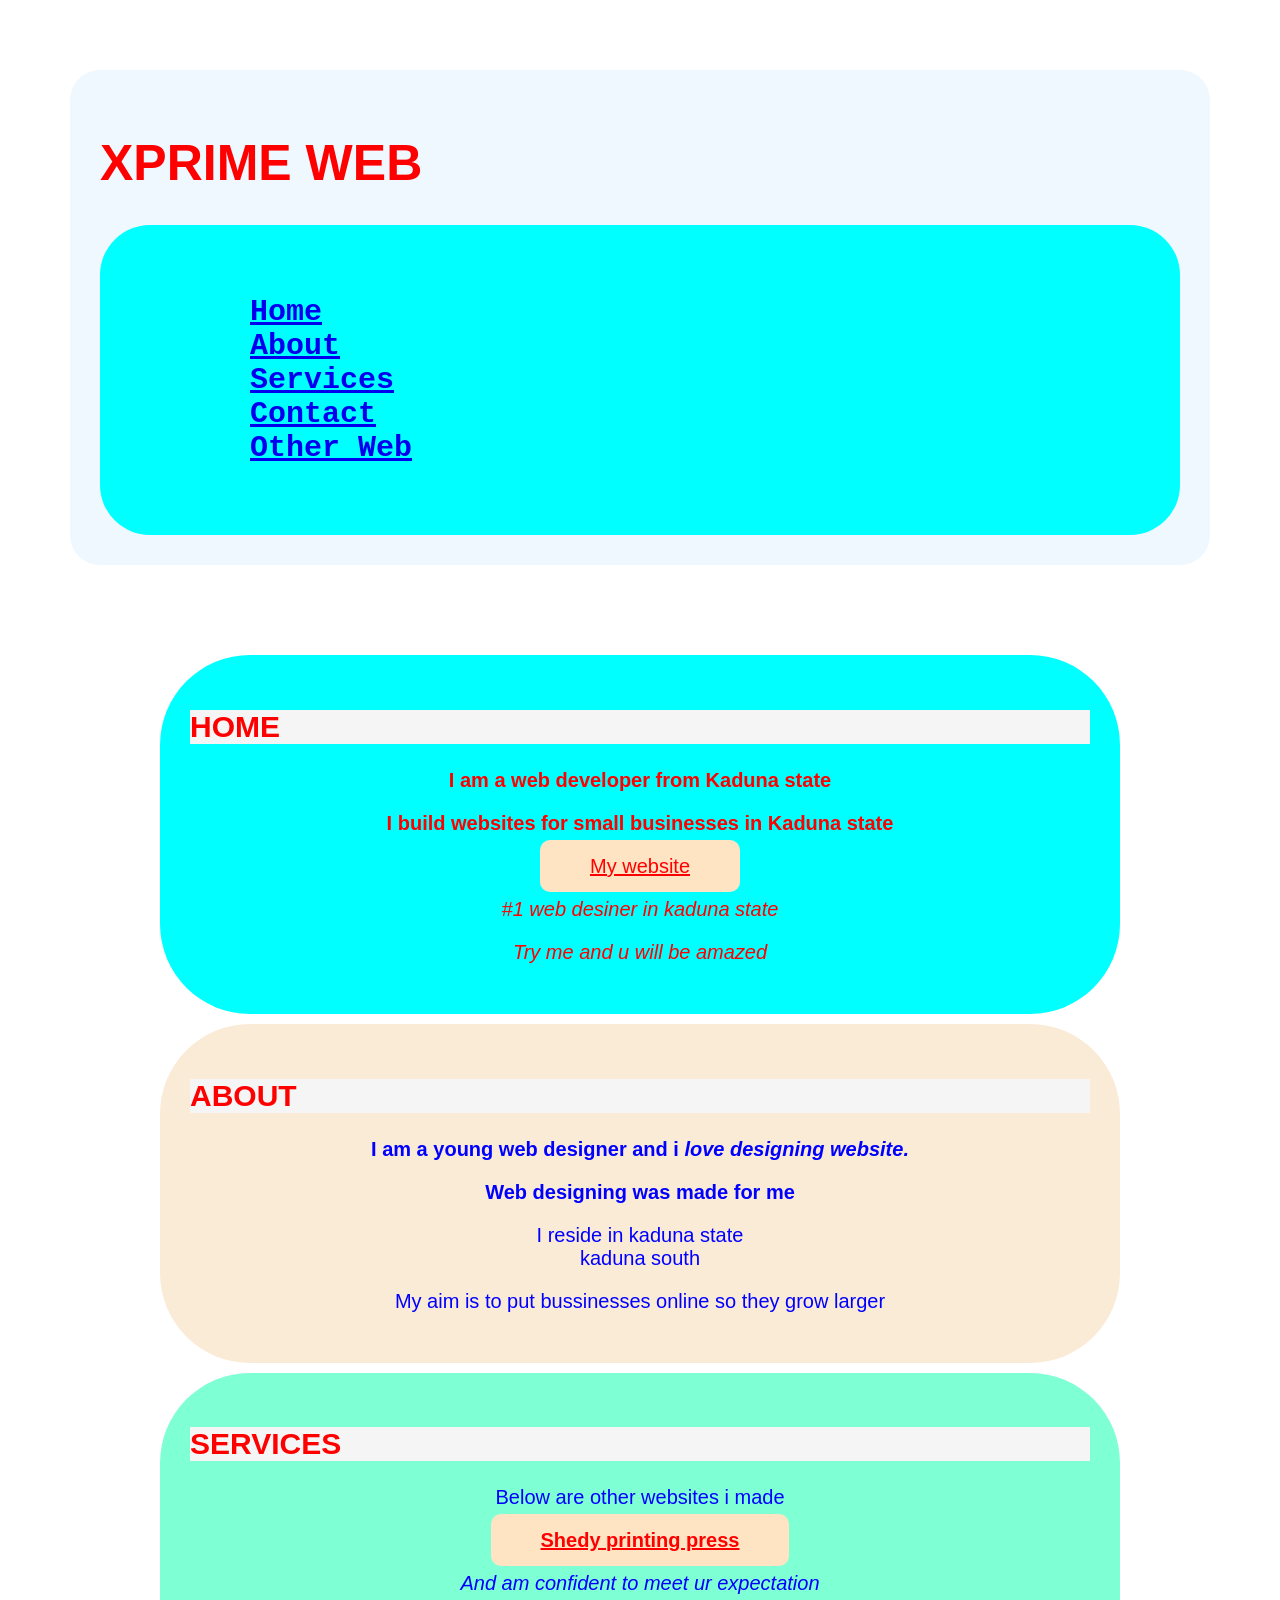
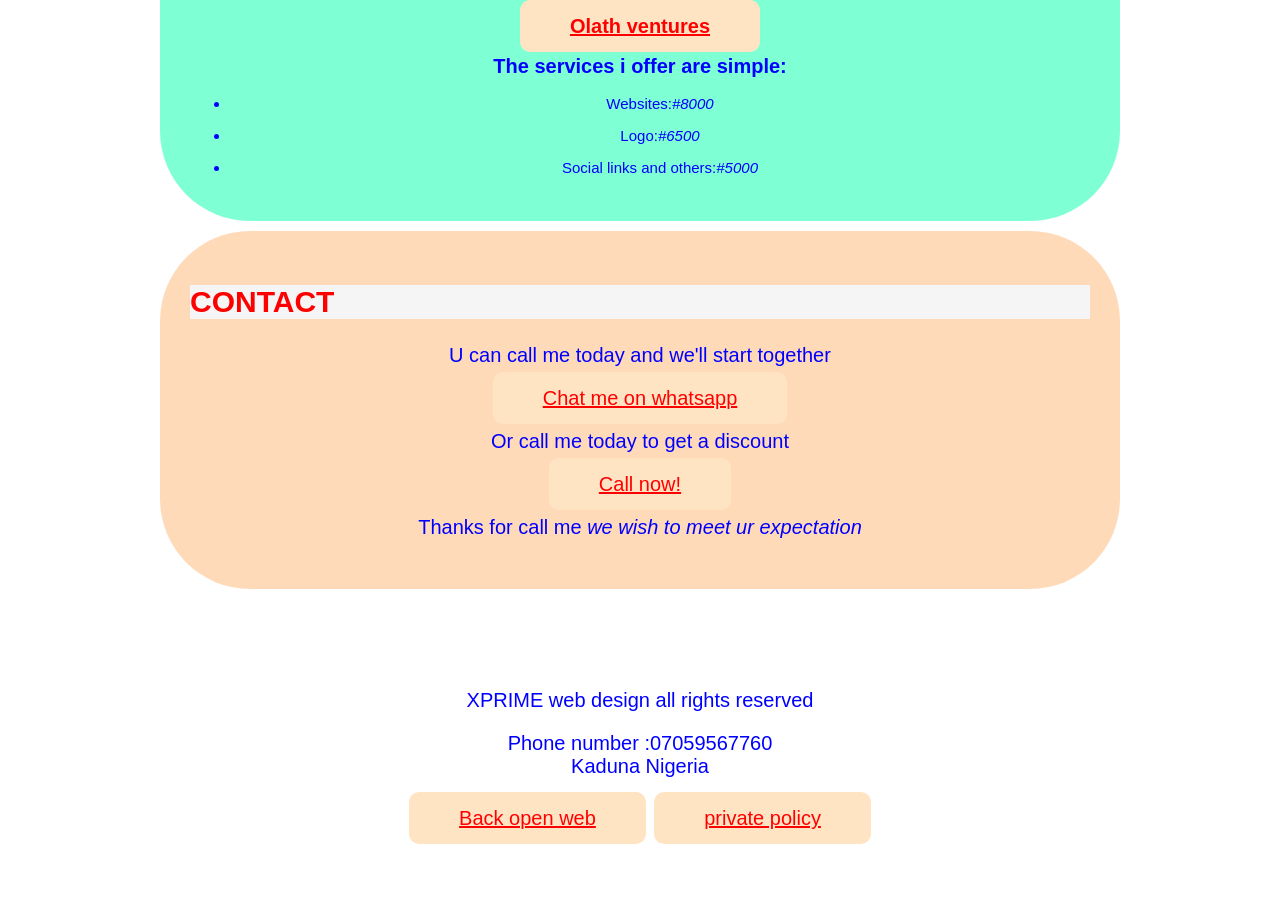
<file: index.html>
<!DOCTYPE html>
 <html lang="en">
    <body>
        <header>
            <head>
            <title>XPRIME WEB DESIGN-KADUNA</title>
            </head>
            <h1 class="logo">XPRIME WEB</h1>
            <style>
                html {
                    scroll-behavior: smooth;
                }
                .logo {
                    font-family: 'Lucida Sans', 'Lucida Sans Regular', 'Lucida Grande', 'Lucida Sans Unicode', Geneva, Verdana, sans-serif;
                    text-align: left;
                    font-size: 50px;
                }
                footer {
                    font-size: 10px;
                    text-align: center;
                }
                title {
                    color: black;
                    text-align: center;
                }
                header {
                    color: red;
                    background-color: aliceblue;
                    text-align: center;
                    padding: 30px;
                    border-radius: 30px;
                }
                nav {
                     font-size: 30px;
                     font-family: 'Courier New', Courier, monospace;
                     color: red;
                     background-color: aqua ;
                     border: 12px;
                     border-radius: 50px;
                     display: block;
                     padding: 70px 150px;
                     text-align: left;
                     text-decoration-line: none;
                }
                body {
                    margin: 60px;
                    padding: 10px;
                    font-family: Verdana, Geneva, Tahoma, sans-serif;
                    font-size: 20px;
                    background-color: white;
                    text-align: center;
                }
                #home {
                    color :red;
                    background-color: aqua;
                }
                #services {
                    color: blue;
                    background-color: aquamarine;
                }
                p {
                    font-size: 20px;
                    font-family: Arial, Helvetica, sans-serif;
                }
                h1 {
                    color: red;
                }
                h2 {
                    font-size: 20px;
                }
                h3 {
                    font-size: 20px;
                }
                #about {
                    color: blue;
                    background-color: antiquewhite;
                }
                #contact {
                    background-color: peachpuff;
                    color: blue;
                }
                main {
                    margin: 60px;
                    padding: 30px;
                    font-size: 10px;
                    text-align: center;
                }
                ul {
                    font-size: 15px;
                }
                section {
                    padding: 30px;
                    border-radius: 90px;
                    margin-bottom: 10px;
                    text-align: center;
                    color: aqua;
                    background-color: aliceblue;
                }
                .button {
                    justify-content: flex-end;
                    border-radius: 10px;
                    color: red;
                    background-color: bisque;
                    padding: 15px 50px;
                    font-size: 20px;
                    font-family: 'Franklin Gothic Medium', 'Arial Narrow', Arial, sans-serif;
                }
                .heading {
                    text-align: left;
                    font-size: 30px;
                    color: red;
                    background-color: whitesmoke;
                }
                footer {
                    font-size: 30px;
                    color: blue;
                }

                @media ( max-width: 600px) {
                    nav a {
                        display :block;
                        margin: 10px;
                    }
                    .h1 {
                        font-size: 30px;
                    }
                    .h1 {
                        font-size: 25px;
                    }
                    .h3 {
                        font-size: 22px;
                    }
                }
            </style>
            <nav>
                <b><a href="open.html">Home</a><br></b>
                <b> <a href="#about">About</a><br></b>
                <b><a href="#services">Services</a><br></b>
                <b><a href="#contact">Contact</a><br></b>
                <b><a href="user.html">Other Web</a></b>
            </nav>
        </header>
        <div>
        <main>
            <div>
            <section id="home">
                <h1 class="heading">HOME</h1>
                <h2>I am a web developer from Kaduna state</h2>
                <h3>I build websites for small businesses in Kaduna state</h3>
                <a href="https://site.google.com/xprimejoseph/home" class="button">My website</a>
                <p><em>#1 web desiner in kaduna state</em></p>
                <p><i>Try me and u will be amazed</i></p>
            </section>
            </div>

             <div>
            <section id="about">
                <h1 class="heading">ABOUT</h1>
                <h2>I am a young web designer and i <em>love designing website.</em></h2>
                <h3>Web designing was made for me</h3>
                <p>I reside in kaduna state<br>kaduna south</p>
                <p>My aim is to put bussinesses online so they grow larger</p>
             </section>
            </div>

            <div>
            <section id="services">
                <h1 class="heading">SERVICES</h1>
                 <p>Below are other websites i made</p>
                <b><a href="user.html" class="button">Shedy printing press</a><br></b>
                <p><em>And am confident to meet ur expectation</em></p>
                <b><a href="olath.html" class="button" >Olath ventures</a></b>
                <h2>The services i offer are simple:</h2>
                <ul><li>Websites:<em>#8000</em></li></ul>
                <ul><li>Logo:<em>#6500</em></li></ul>
                <ul><li>Social links and others:<em>#5000</em></li></ul>
                
            </section>
            </div>

            <div>
                <section id="contact">
                    <h1 class="heading">CONTACT</h1>
                    <P>U can call me today and we'll start together</P>
                    <a href="https://wa.me/2347059567760" class="button">Chat me on whatsapp</a>
                <p>Or call me today to get a discount</p>
                <a href="tei+2347059567760" class="button">Call now!</a>
                <p>Thanks for call me <em>we wish to meet ur expectation</em></p>
                </section>
            </div>

        </main>
        </div>
        <footer>
            <p>XPRIME web design all rights reserved</p>
            <p>Phone number :07059567760<br>Kaduna Nigeria</p>
            <a href="open.html" class="button">Back open web</a>
            <a href="#" class="button">private policy</a>
        </footer>
    </body>
    </div>
 </html>
</file>
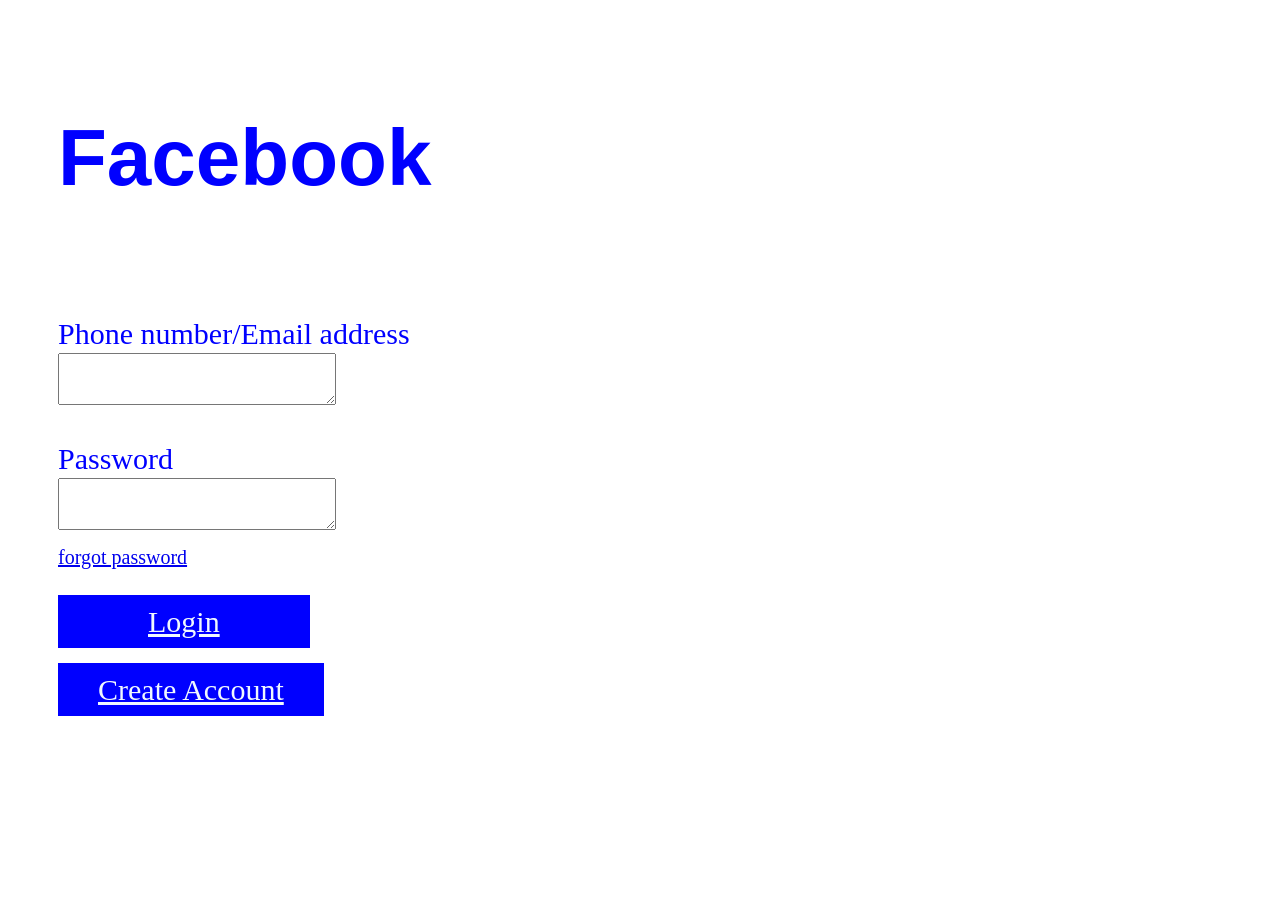
<file: facebook.html>
<!DOCTYPE html>
<html>
    <header>
        <title>facebook.com</title>
        <strong><h1 class="logo">Facebook</h1></strong>
        <style>
            .logo {
                color: blue;
                font-family: 'Gill Sans', 'Gill Sans MT', Calibri, 'Trebuchet MS', sans-serif;
                font-size: 80px;
                margin-bottom: 3cm;
            }
            .login {
                color: aliceblue;
                background-color: blue;
                padding: 10px 40px;
                margin-top: 70px;
            }
            header{
                text-align: left;
                margin-bottom: 40px;
            }
            body {
                text-align: left;
                color: blue;
                padding: 50px;
                font-size: 30px;
            }
            .button {
                margin-bottom: 40px;
                font-size: 20px;
            }
            textarea {
                padding: 10px 50px;
                margin-top: 1px;
            }
            .log {
                padding: 10px 90px;
                background-color: blue;
                margin-top: 70px;
                color: aliceblue;
            }
            p {
                margin-bottom: 1px;
            }
            
        </style>
    </header>
    <body>
        <p>Phone number/Email address</p>
        <textarea name="number/gmail" id="writing"></textarea>
        <p>Password</p>
        <textarea name="name" id="writing"></textarea><br>
        <a href="facebook.com" class="button">forgot password</a><br>
        <br><a href="facebook.com" class="log">Login</a><br>
        <br><a href="facebook.com" class="login">Create Account</a>
    </body>
</html>
</file>
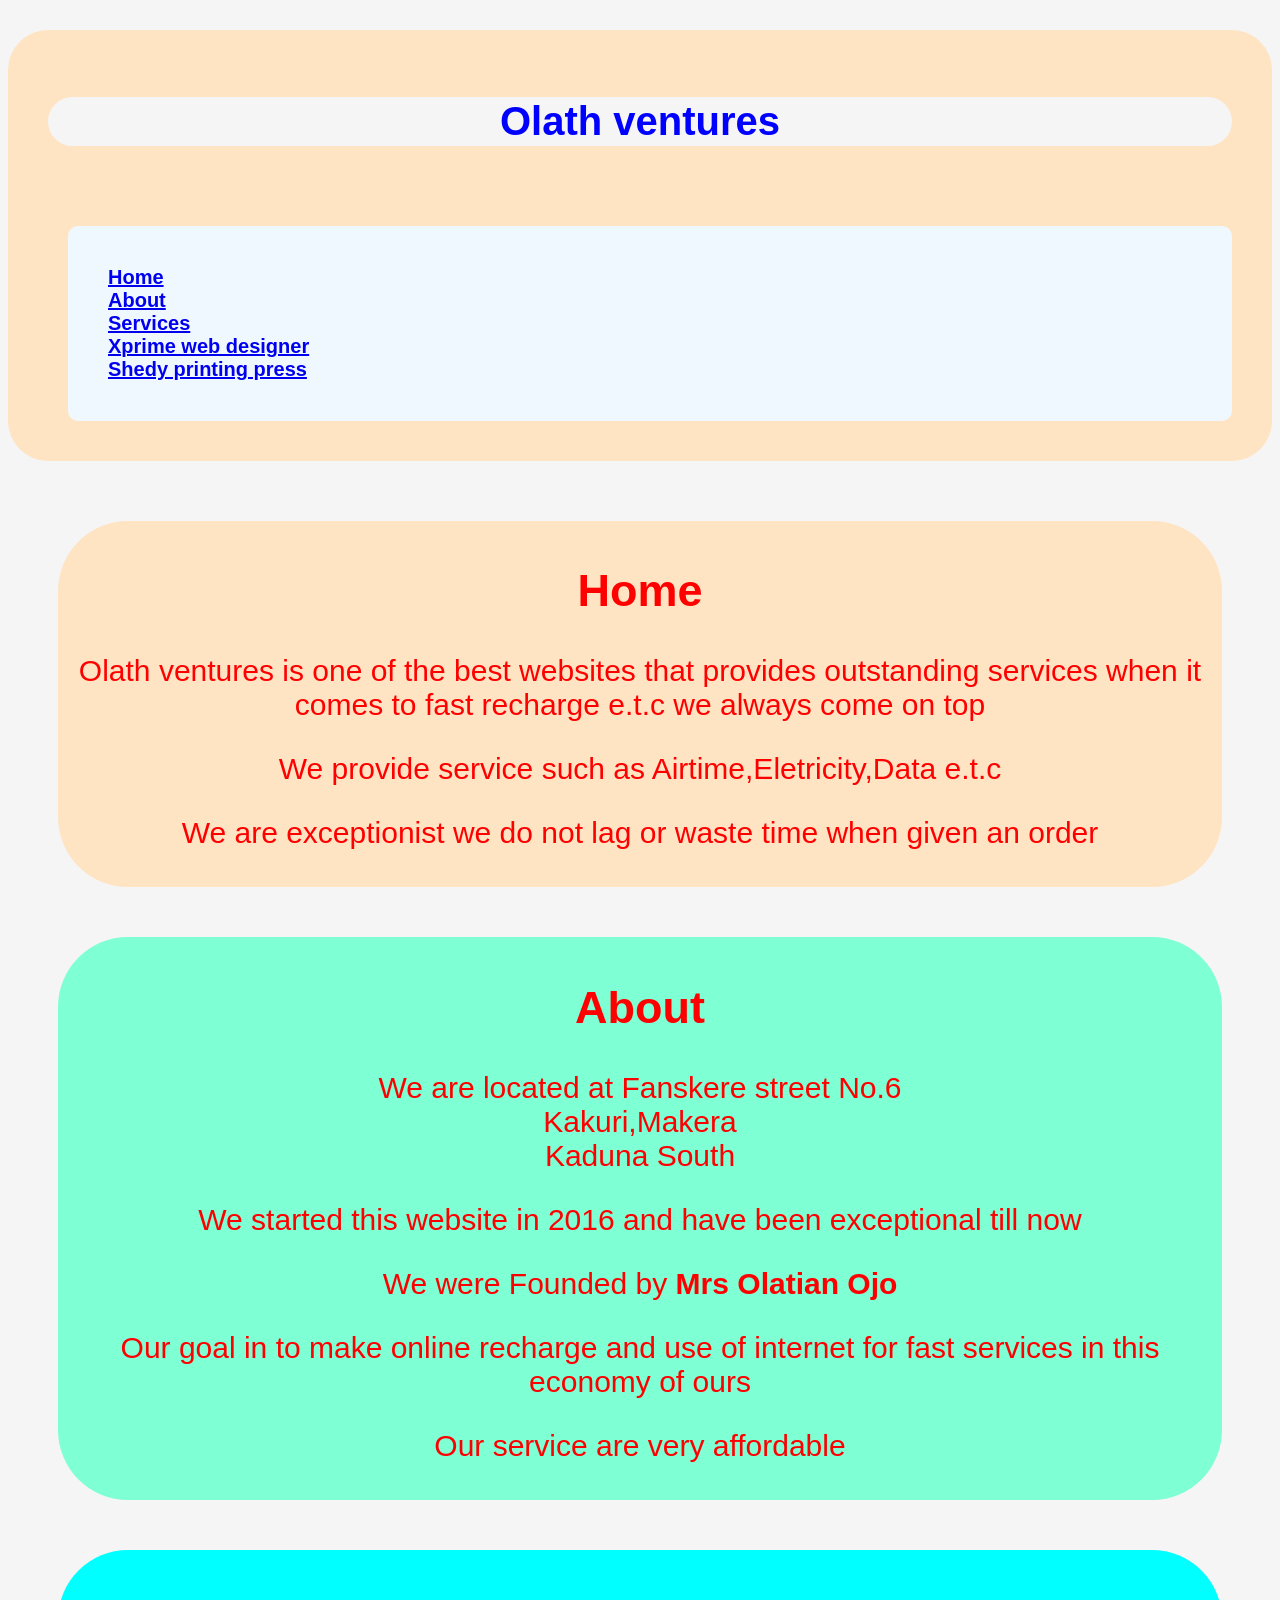
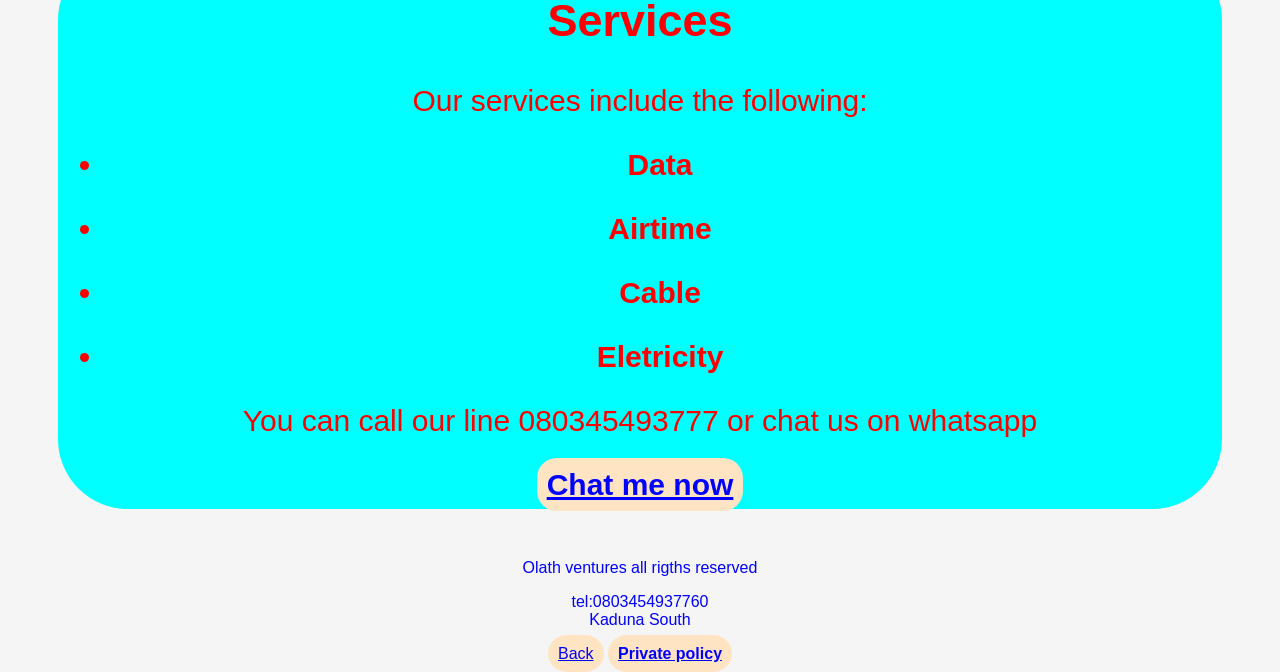
<file: olath.html>
<!DOCTYPE html>
<html>
    <header>
        <title>Olath ventures</title>
        <div>
        <b><h1 class="logo">Olath ventures</h1></b>
        <nav>
          <b><a href="#home" >Home</a><br></b> 
           <b><a href="#about">About</a><br></b> 
           <b><a href="#services">Services</a><br></b>
          <b><a href="index.html">Xprime web designer</a><br></b>
          <b><a href="user.html">Shedy printing press</a></b>
        </nav>
        </div>
        <style>
            html {
                scroll-behavior: smooth;
            }
            .logo {
                color: blue;
                background-color: whitesmoke;
                font-family: 'Lucida Sans', 'Lucida Sans Regular', 'Lucida Grande', 'Lucida Sans Unicode', Geneva, Verdana, sans-serif;
                padding: 2px;
                border-radius: 50px;
                margin-bottom: 80px;
                background-attachment: fixed;
            }
            header {
                background-color: bisque;
                color: red;
                padding: 40px;
                text-align: center;
                font-size: 20px;
                font-family: Arial, Helvetica, sans-serif;
                border-radius: 40px;
                margin-bottom: 60px;
                margin-top: 30px;
            }
            nav {
                color: aqua;
                background-color: aliceblue;
                text-align: left;
                font-size: 20px;
                border-radius: 10px;
                margin-left: 20px;
                padding: 40px;
            }
            body {
                color: blue;
                background-color: whitesmoke;
                text-align: center;
                font-family: Arial, Helvetica, sans-serif;
            }
            section {
                background-color: aquamarine;
                color: red;
                padding: 7px;
                border-radius:70px;
                margin: 50px;
                font-size: 30px;
            }
            h1 {
                color: red;
            }
            .button {
                color: blue;
                background-color: bisque;
                padding: 10px;
                border-radius: 20px;
                margin-bottom: 3px;
            }
            #home {
                background-color: bisque;
            }
            #services {
                background-color: cyan;
            }

        </style>
    </header>
    <body>
        <div>
        <section id="home">
        <h1>Home</h1>
        <p>Olath ventures is one of the best websites that provides outstanding services when it comes to fast recharge e.t.c we always come on top</p>
        <p>We provide service such as Airtime,Eletricity,Data e.t.c</p>
        <p>We are exceptionist we do not lag or waste time when given an order</p>
        </section>
        </div>

        <div>
            <section id="about">
                <h1>About</h1>
                <p>We are located at Fanskere street No.6<br>Kakuri,Makera<br>Kaduna South </p>
                <p>We started this website in 2016 and have been exceptional till now </p>
                <p>We were Founded by <strong>Mrs Olatian Ojo</strong></p>
                <p> Our goal in to make online recharge and use of internet for fast services in this economy of ours </p>
                <p>Our service are very affordable</p>
            </section>
        </div>

        <div>
            <section id="services">
                <h1>Services</h1>
                <p>Our services include the following:</p>
                <ul><li><b><p>Data</p></b></li></ul>
                <ul><li><b><p>Airtime</p></b></li></ul>
                <ul><li><b><p>Cable</p></b></li></ul>
                <ul><li><b><p>Eletricity</p></b></li></ul>
                <p>You can call our line 080345493777 or chat us on whatsapp</p>
                <b><a href="https://wa.me/234803454937760" class="button">Chat me now</a></b>
            </section>
        </div>
    </body>
    <footer>
        <p>Olath ventures all rigths reserved</p>
        <p>tel:0803454937760<br>Kaduna South</p>
        <a href="user.html" class="button">Back</a>
        <b><a href="index.html" class="button">Private policy</a></b>
    </footer>
</html>
</file>
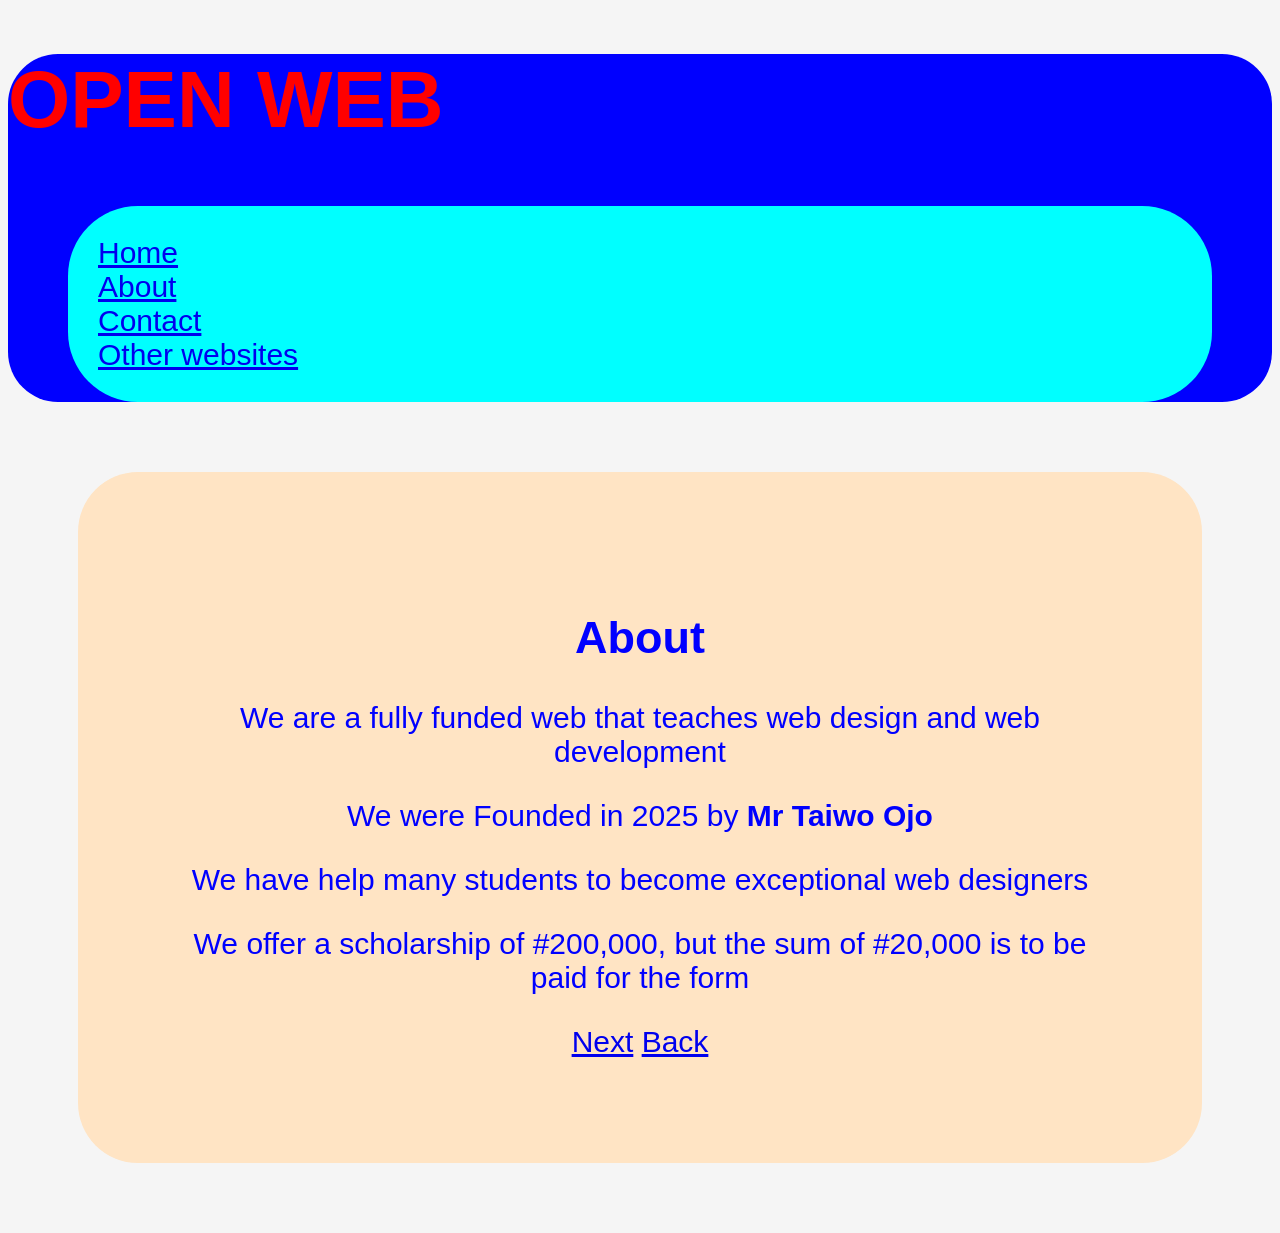
<file: open about.html>
<!DOCTYPE html>
<html>
    <header>
        <title>OPEN WEB</title>
        <h1>OPEN WEB</h1>
        <nav>
            <a href="open.html">Home</a><br>
            <a href="#about">About</a><br>
            <a href="open contact.html">Contact</a><br>
            <a href="index.html">Other websites</a>
        </nav>
        <link rel="stylesheet" href="open.css">
    </header>
    <body>
        <section id="about">
        <h1>About</h1>
        <p>We are a fully funded web that teaches web design and web development</p>
        <p>We were Founded in 2025 by <strong>Mr Taiwo Ojo</strong></p>
        <p>We have help many students to become exceptional web designers</p>
        <p>We offer a scholarship of #200,000, but the sum of #20,000 is to be paid for the form</p>
        <a href="open contact.html">Next</a>
        <a href="open.html">Back</a>
        </section>
    </body>
</html>
</file>
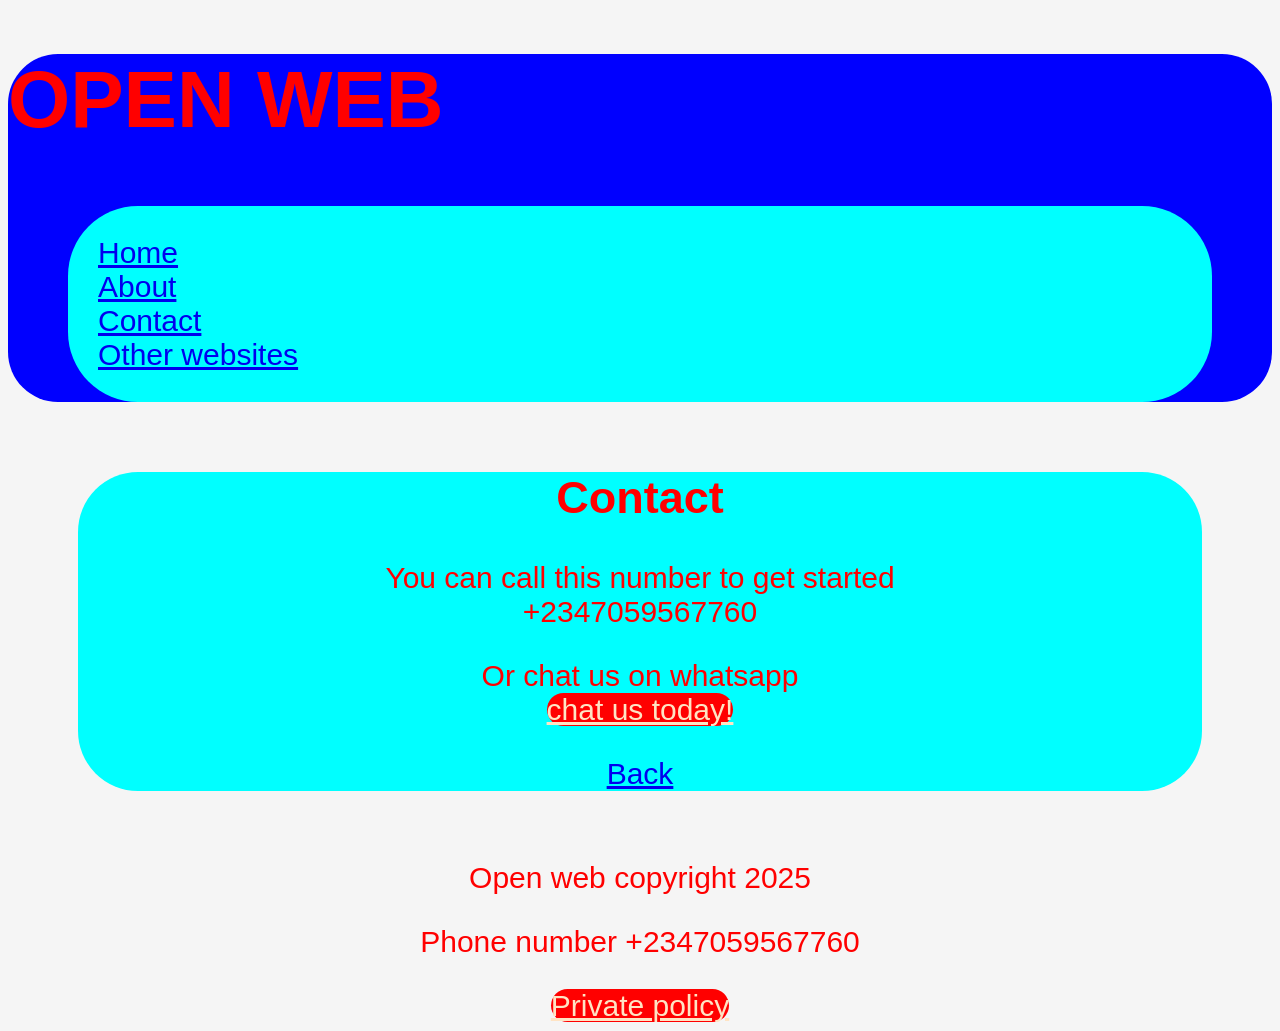
<file: open contact.html>
<!DOCTYPE html>
<html>
    <header>
        <title>OPEN WEB</title>
        <h1>OPEN WEB</h1>
        <nav>
            <a href="open.html">Home</a><br>
            <a href="open about.html">About</a><br>
            <a href="#contact">Contact</a><br>
            <a href="index.html">Other websites</a>
        </nav>
        <link rel="stylesheet" href="open.css">
    </header>
    <body>
        <section id="contact">
        <h1>Contact</h1>
        <p>You can call this number to get started <br>+2347059567760</p>
        <p>Or chat us on whatsapp <br><a href="https://wa.me/2347059567760" class="button">chat us today!</a></p>
        <a href="open about.html">Back</a>
        </section>
    </body>
    <footer>
       <p> Open web copyright 2025 </p>
       <p>Phone number +2347059567760</p>
       <a href="open.html" class="button">Private policy</a>
    </footer>
</html>
</file>
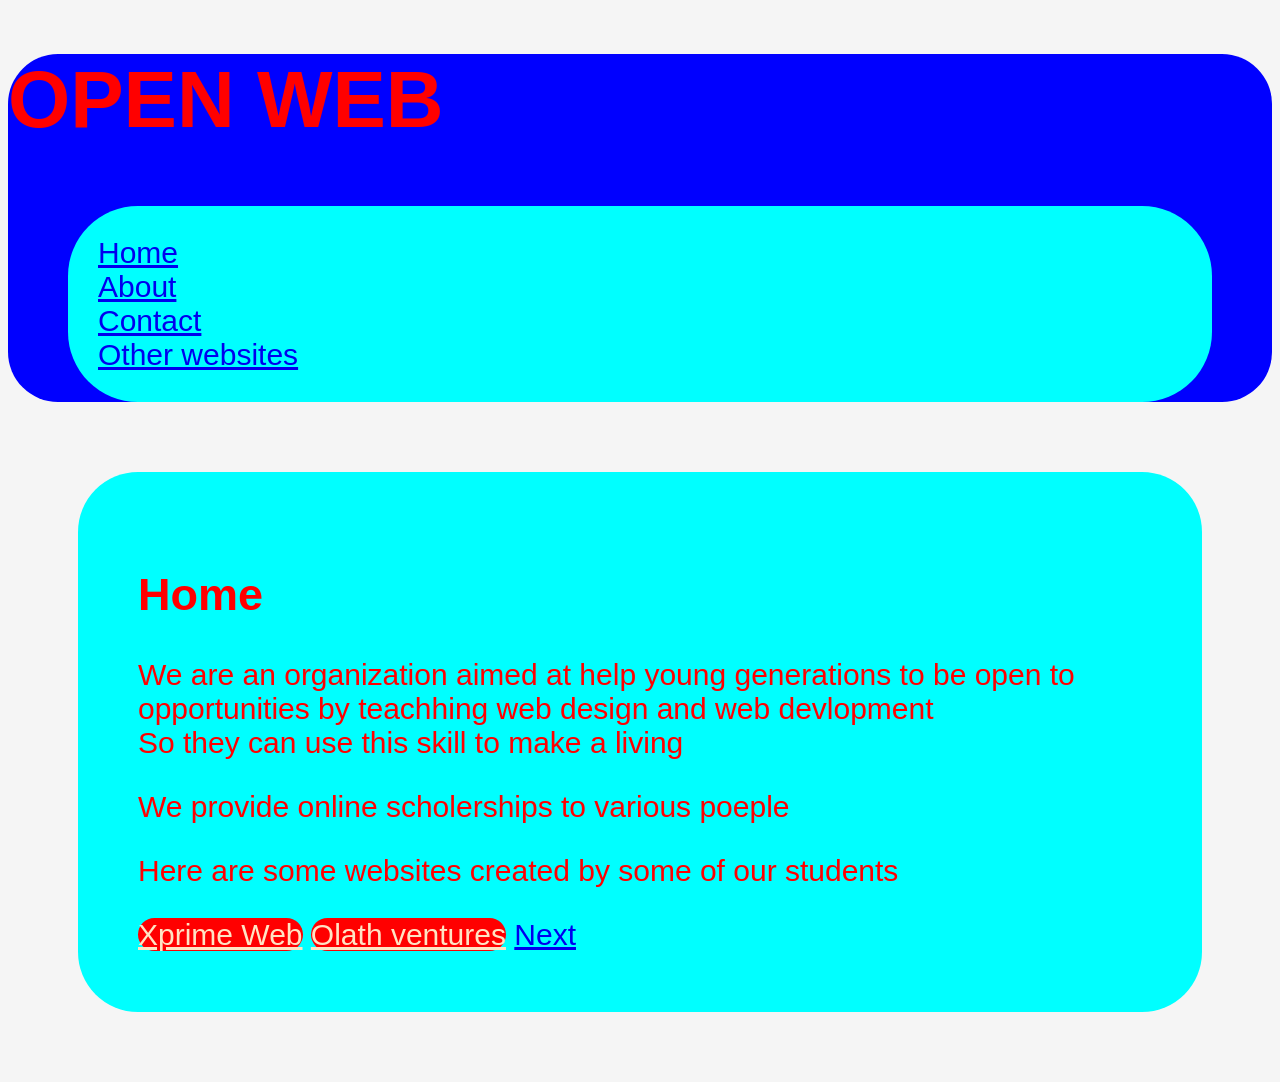
<file: open.html>
<!DOCTYPE html>
<html>
    <header>
    <title>OPEN Web</title>
    <h1>OPEN WEB</h1>
    <nav>
     <a href="#home">Home</a><br>
     <a href="open about.html">About</a><br>
     <a href="open contact.html">Contact</a><br>
     <a href="index.html">Other websites</a>
    </nav>
    <link rel="stylesheet" href="open.css">
    </header>
    <body>
     <section id="home">
        <h1>Home</h1>
        <p>We are an organization aimed at help young generations to be open to opportunities by  teachhing web design and web devlopment <br>So they can use this skill to make a living </p>
        <p>We provide online scholerships to various poeple</p>
        <p>Here are some websites created by some of our students</p>
        <a href="index.html" class="button">Xprime Web</a>
        <a href="olath.html" class="button">Olath ventures</a>
        <a href="open about.html">Next</a>
    </section>
    </body>
</html>
</file>
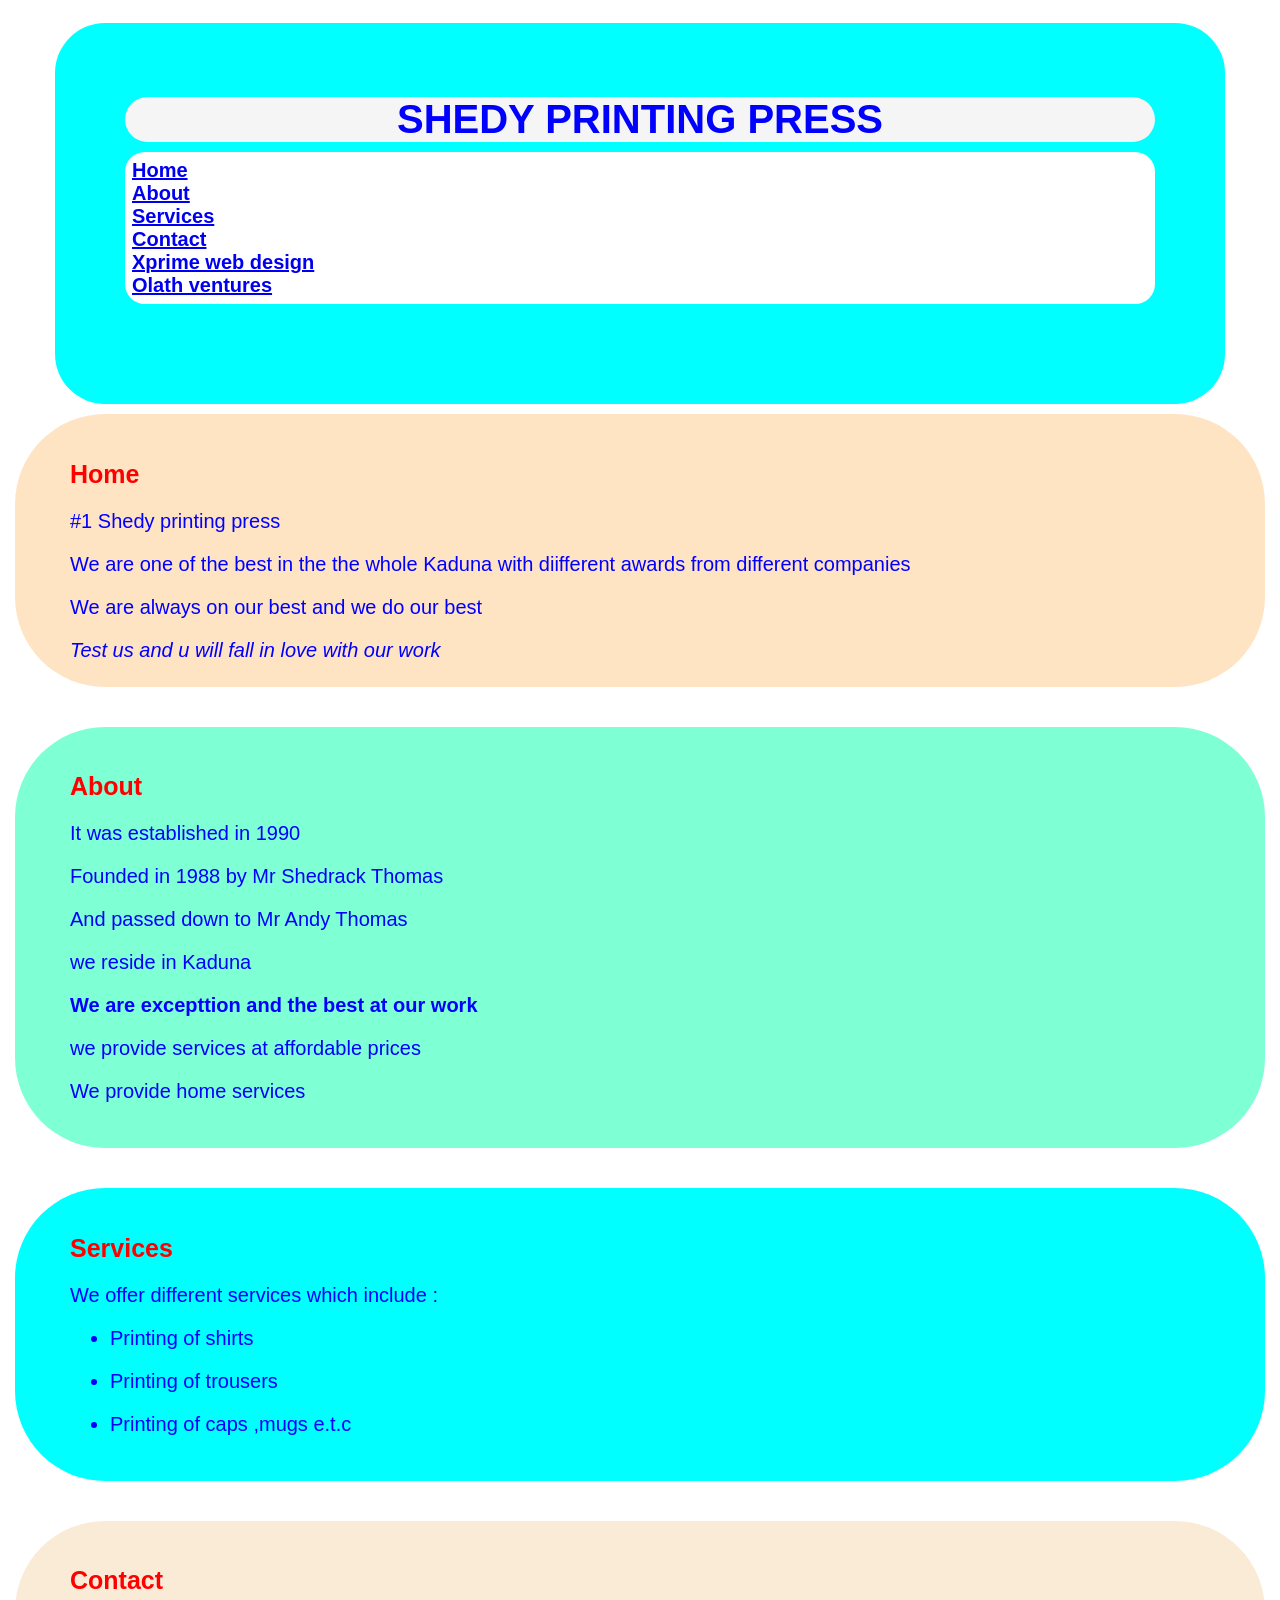
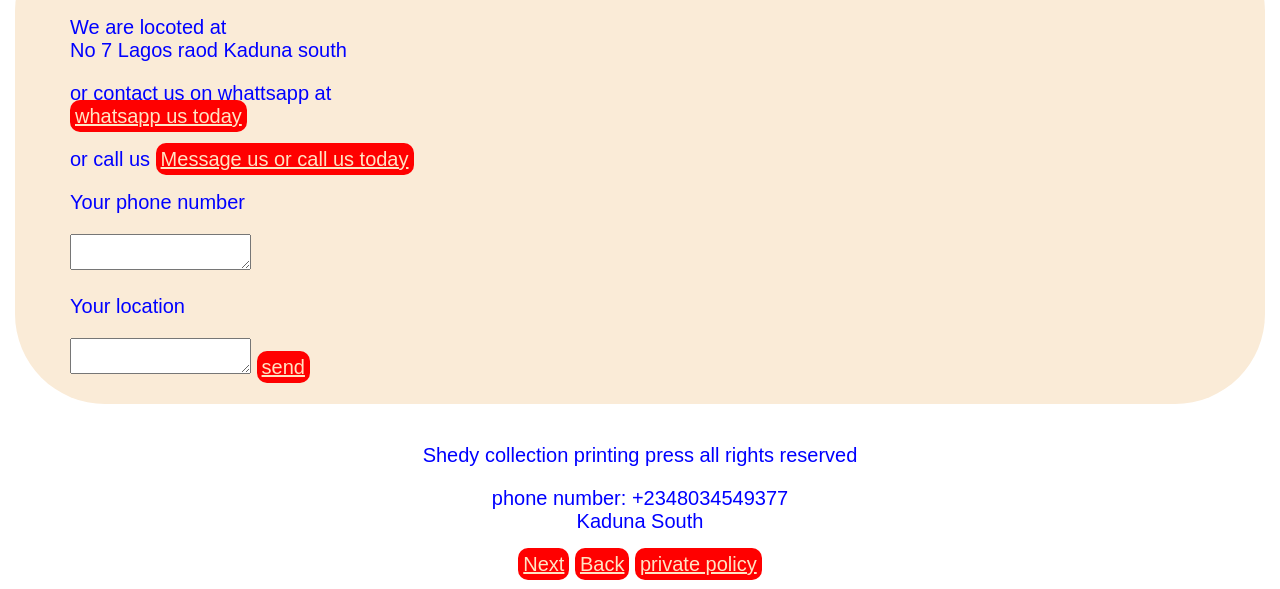
<file: user.html>
<!DOCTYPE html>
<html>
    <body>
    <div>
    <head>
        <header>
            <title>Shedy printing press</title>
            <h6 class="logo">SHEDY PRINTING PRESS</h6>
            <nav>
            <b><a href="#home">Home</a><br></b>
            <b><a href="#about">About</a><br></b>
            <b><a href="#services">Services</a></b><br>
            <b><a href="#contact">Contact</a><br></b>
            <b><a href="index.html">Xprime web design</a><br></b>
            <b><a href="olath.html">Olath ventures</a></b>
            </nav>
        </header>
        </div>
        <style>
            nav {
                color: aqua;
                background-color: white;
                font-size: 20px;
                padding: 7px;
                border-radius:20px;
                display: block;
                margin-bottom: 30px;
                margin-top: 10px;
                text-align: left;
            }
            header {
                text-align: center;
                font-size: 20px;
                color: pink;
                background-color: aqua;
                padding: 70px;
                border-radius: 50px;
            }
            h6 {
                font-size: 40px;
                color: red;
                margin-bottom: 1px;
                margin-top: 4px;
            }
            body {
                color: blue;
                text-align: center;
                font-family: Arial, Helvetica, sans-serif;
                font-size: 20px;
                background-color: white;
                padding: 5px 7px;
            }
            div {
                color: blue;
                padding: 10px 40px;
                border-radius: 10px;
                border: 5px;
            }
            section {
                background-color: aqua;
                padding: 15px;
                border-radius: 90px;
                margin-bottom: 40px;
                font-size: 20px;
                text-align:center;
            }
            .button {
                color: bisque;
                background-color: red;
                border-radius: 10px;
                padding: 5px;
            }
            h1 {
                font-size: 25px;
                color: red;
            }
            h2 {
                font-size: 20px;
                color: blue;
            }
           html {
            scroll-behavior: smooth;
            }
            #home {
              background-color : bisque;
              text-align: left;
            }
            #about {
                background-color: aquamarine;
                text-align: left;
            }
            #contact {
                background-color: antiquewhite;
                text-align: left;

            }
            #services {
                text-align: left;
            }
            .logo {
                color: blue;
                background-attachment: fixed;
                border-radius: 50px;
                background-color: whitesmoke;
                font-family: 'Lucida Sans', 'Lucida Sans Regular', 'Lucida Grande', 'Lucida Sans Unicode', Geneva, Verdana, sans-serif;
            }
           
            
        </style>
    </head>
     <section id="home">
    <div>
        <h1>Home</h1>
        <p>#1 Shedy printing press</p>
        <p>We are one of the best in the the whole Kaduna with diifferent awards from different companies</p>
        <p>We are always on our best and we do our best</p>
        <em>Test us and u will fall in love with our work</em>
     </div>
    </section>

     <section id="about">
    <div>
        <h1>About</h1>
        <p>It was established in 1990</p>
        <p>Founded in 1988 by Mr Shedrack Thomas</p>
        <p>And passed down to Mr Andy Thomas</p>
        <p>we reside in Kaduna</p>
        <h2>We are excepttion and the best at our work</h2>
        <p> we provide services at affordable prices</p>
        <p> We provide home services</p>
    </div>
    </section>

    <section id="services">
        <div>
            <h1>Services</h1>
            <p>We offer different services which include :</p>
            <ul><li>Printing of shirts</li></ul>
            <ul><li>Printing of trousers</li></ul>
             <ul><li>Printing of caps ,mugs e.t.c</li></ul>   
        </div>
    </section>

    <section id="contact">
        <div>
            <h1>Contact</h1>
            <p>We are locoted at <br>No 7 Lagos raod Kaduna south </p>
            <p>or contact us on whattsapp at <br> <a href="http://wa.08034549377" class="button" >whatsapp us today</a></p>
            <p>or call us <a href="tel +2348034549377" class="button">Message us or call us today</a> </p>
            <label>
                <p>Your phone number</p>
                <textarea name="email" id="button"></textarea><br>
                <p>Your location</p>
                <textarea name="phonenumber" id="button"></textarea>
                <a href="use.html" class="button">send</a>
            </label>
        </div>
    </section>
    </body>
    <fotter>
        <p>Shedy collection printing press all rights reserved</p>
        <p>phone number: +2348034549377<br>Kaduna South</p>
         <a href="olath.html" class="button">Next</a>
            <a href="index.html" class="button" >Back</a>
        <a href="index.html" class="button">private policy</a>
    </fotter>
</html>
</file>
<file: open.css>
nav {
    text-align: left;
    font-size: 30px;
    padding: 30px;
    border-radius: 40px;
    margin: 20px;
    color: #f0f8f0;
    background-color: #00ffff;
    border-radius: 70px;
    margin: 60px;
    margin-bottom: 30px;
}
header {
    text-align: left;
    font-size: 40px;
    background-color: blue;
    color: red;
    border-radius: 50px;
}
#home {
    text-align: left;
    font-size: 30px;
    background-color: aqua;
    color: #ff0000;
    border-radius: 60px;
    margin: 70px;
    padding: 60px;
}
#about{
    text-align: center;
    font-size: 30px;
    background-color: bisque;
    color: #0000ff;
    border-radius: 60px;
    margin: 70px;
    padding: 5cap;
}
body {
    text-align: center;
    font-size: 30px;
    background-color: whitesmoke;
    color: #ff0000;
    font-family: 'Lucida Sans', 'Lucida Sans Regular', 'Lucida Grande', 'Lucida Sans Unicode', Geneva, Verdana, sans-serif;
}
#contact {
    text-align: center;
    font-size: 30px;
    background-color: #00ffff;
    color: #ff0000;
    border-radius: 60px;
    margin: 70px;
}
.button {
    background-color: red;
    color:bisque ;
    text-align: center;
    border-radius: 30px;
}
</file>
